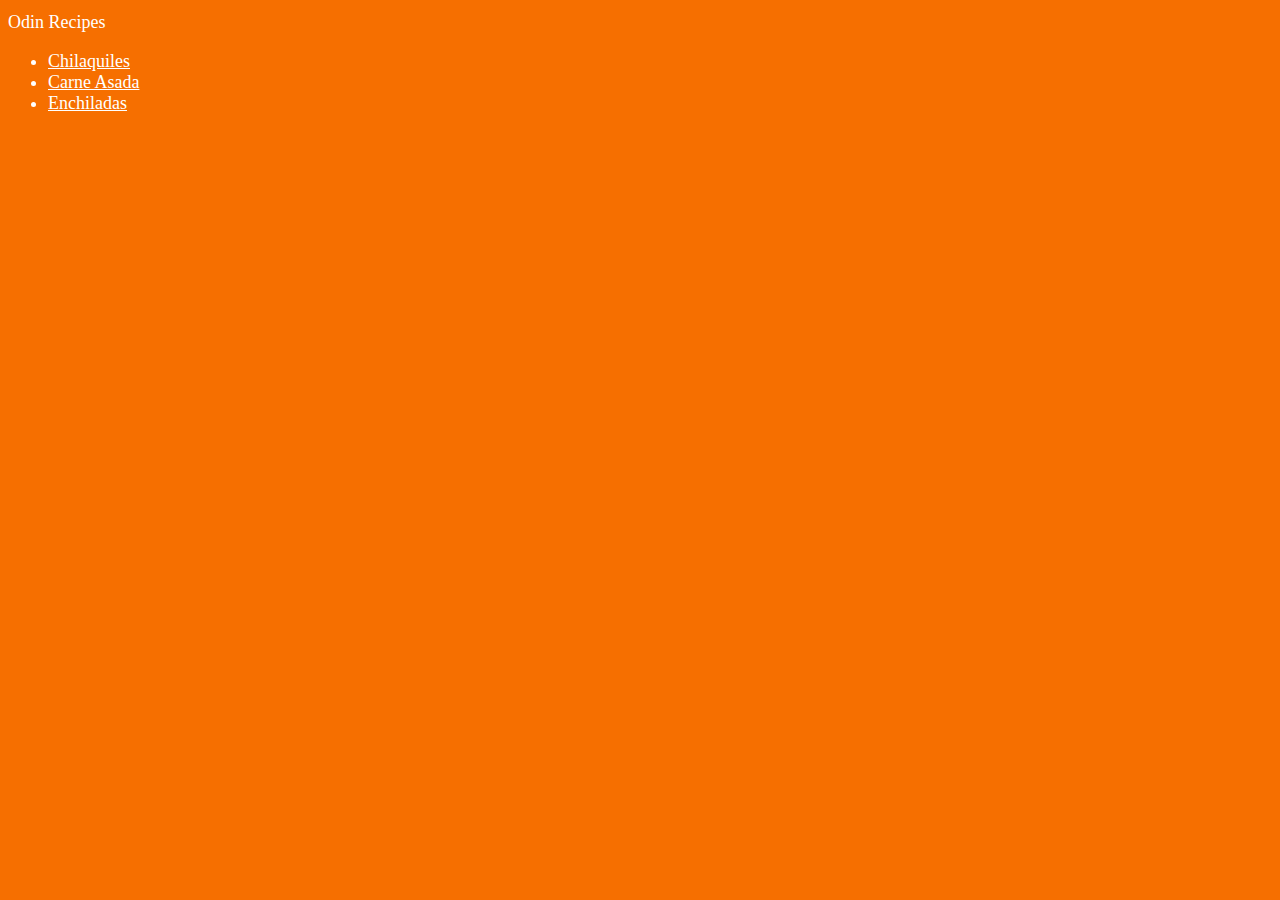
<file: index.html>
<!DOCTYPE html>
<html lang="en">
<head>
    <meta charset="UTF-8">
    <meta http-equiv="X-UA-Compatible" content="IE=edge">
    <meta name="viewport" content="width=device-width, initial-scale=1.0">
    <link rel="stylesheet" href="styles.css">
    <title>Recipe homepage</title>
</head>
<body>
    <h1>Odin Recipes</h1>

        <ul>

            <li><a href="recipes/chilaquiles.html">Chilaquiles</a></li>

            <li><a href="recipes/carne_asada.html">Carne Asada</a></li>

            <li><a href="recipes/enchiladas.html">Enchiladas</a></li>

        </ul>
</body>
</html>
</file>
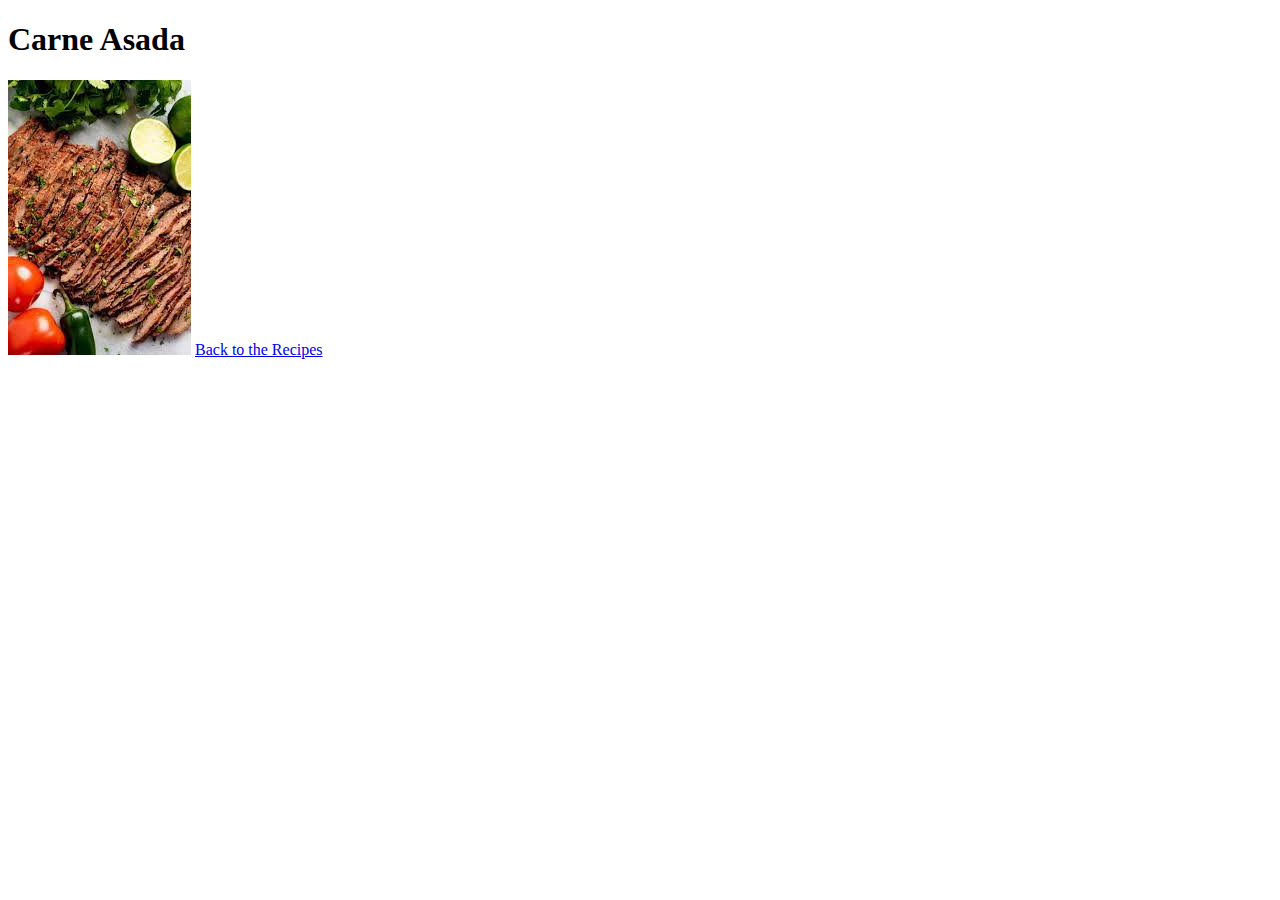
<file: recipes/carne_asada.html>
<!DOCTYPE html>
<html lang="en">
<head>
    <meta charset="UTF-8">
    <meta http-equiv="X-UA-Compatible" content="IE=edge">
    <meta name="viewport" content="width=device-width, initial-scale=1.0">
    <title>Carne Asada</title>
</head>
<body>
    <h1>Carne Asada</h1>
    
    <img src="../images/carne_asada.jpg">

    <!-- keep this link at the bottom-->
    <a href="../index.html">Back to the Recipes</a>
</body>
</html>
</file>
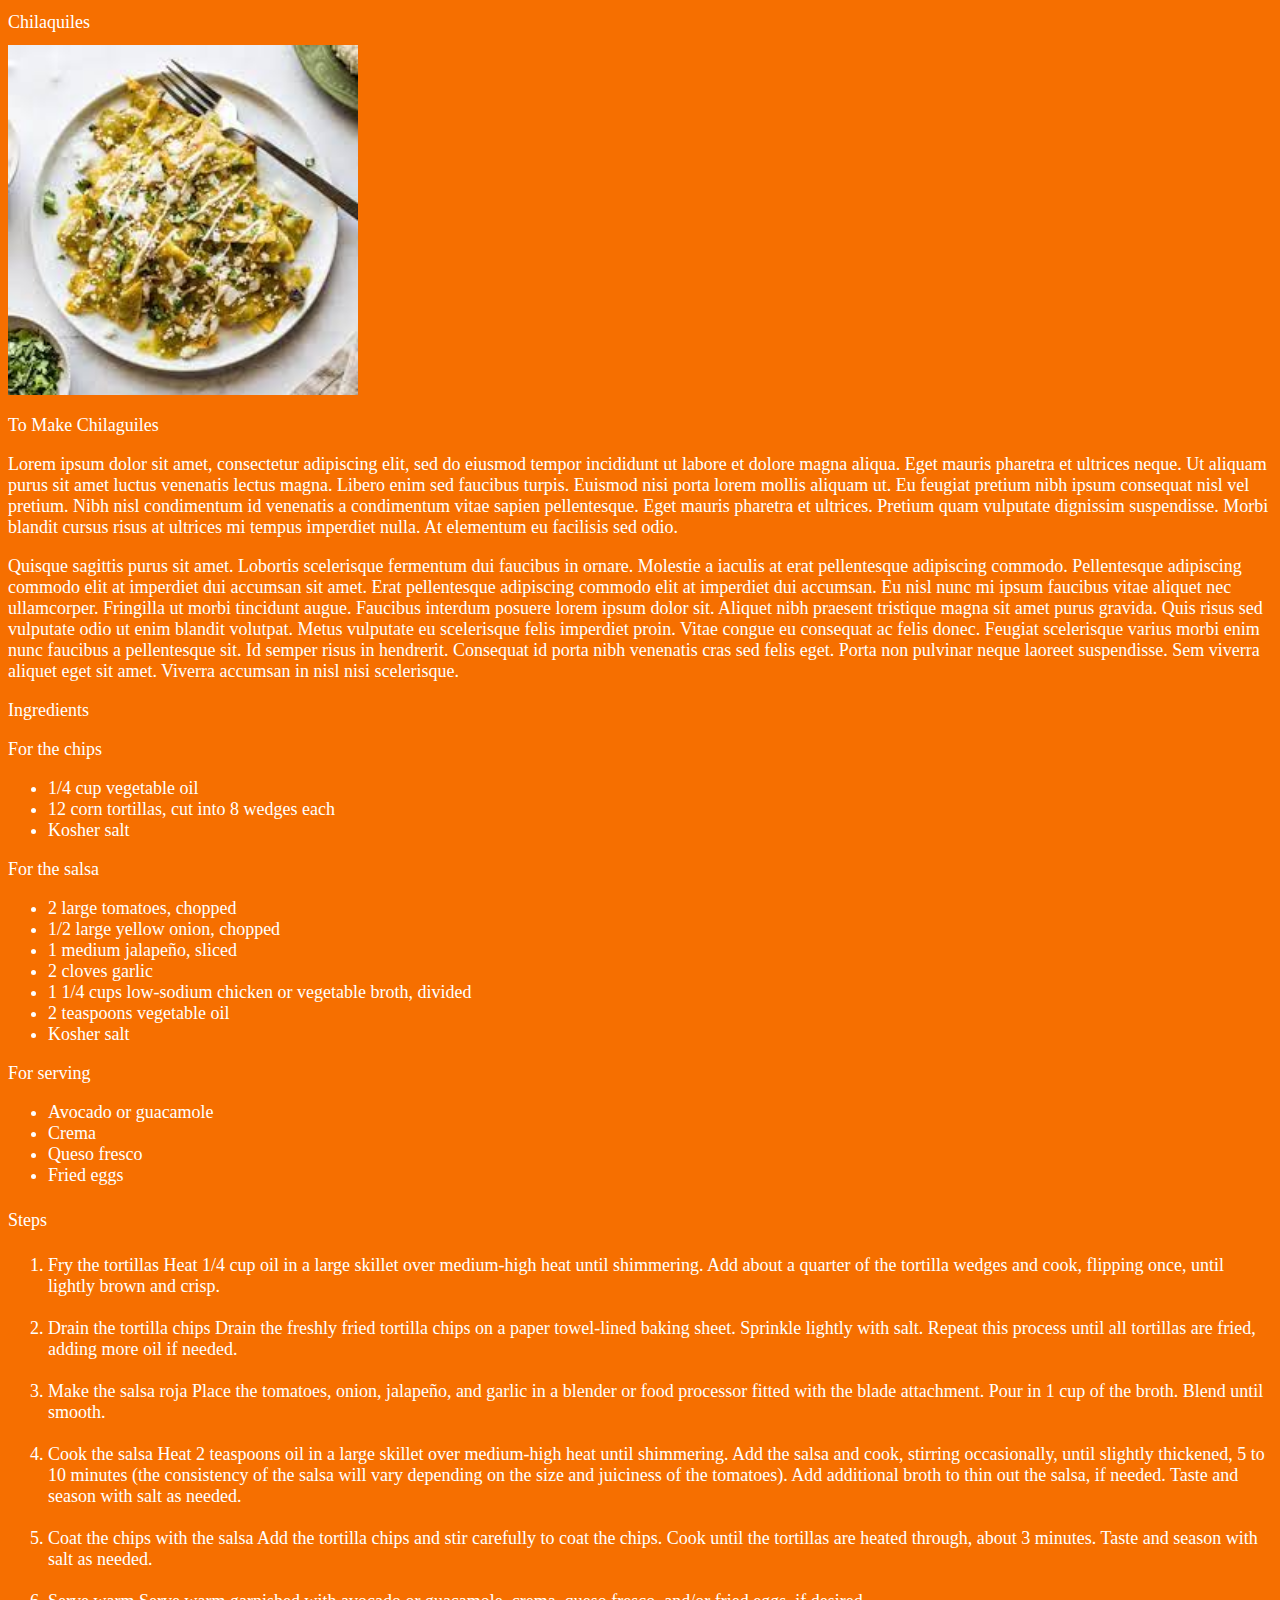
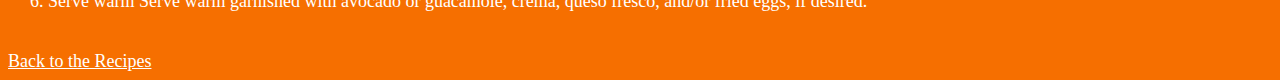
<file: recipes/chilaquiles.html>
<!DOCTYPE html>
<html lang="en">
<head>
    <meta charset="UTF-8">
    <meta http-equiv="X-UA-Compatible" content="IE=edge">
    <meta name="viewport" content="width=device-width, initial-scale=1.0">
    <link rel="stylesheet" href="../styles.css">
    <title>Chilaquiles</title>
</head>
<body>

    <h1><strong>Chilaquiles</strong></h1>

        <img src="../images/chilaquiles.jpg">

    <h2>To Make Chilaguiles</h2>

        <p>
        Lorem ipsum dolor sit amet, consectetur adipiscing elit, sed do eiusmod tempor incididunt ut labore et dolore magna aliqua. Eget mauris pharetra et ultrices neque. Ut aliquam purus sit amet luctus venenatis lectus magna. Libero enim sed faucibus turpis. Euismod nisi porta lorem mollis aliquam ut. Eu feugiat pretium nibh ipsum consequat nisl vel pretium. Nibh nisl condimentum id venenatis a condimentum vitae sapien pellentesque. Eget mauris pharetra et ultrices. Pretium quam vulputate dignissim suspendisse. Morbi blandit cursus risus at ultrices mi tempus imperdiet nulla. At elementum eu facilisis sed odio.
        </p>

        <p>
        Quisque sagittis purus sit amet. Lobortis scelerisque fermentum dui faucibus in ornare. Molestie a iaculis at erat pellentesque adipiscing commodo. Pellentesque adipiscing commodo elit at imperdiet dui accumsan sit amet. Erat pellentesque adipiscing commodo elit at imperdiet dui accumsan. Eu nisl nunc mi ipsum faucibus vitae aliquet nec ullamcorper. Fringilla ut morbi tincidunt augue. Faucibus interdum posuere lorem ipsum dolor sit. Aliquet nibh praesent tristique magna sit amet purus gravida. Quis risus sed vulputate odio ut enim blandit volutpat. Metus vulputate eu scelerisque felis imperdiet proin. Vitae congue eu consequat ac felis donec. Feugiat scelerisque varius morbi enim nunc faucibus a pellentesque sit. Id semper risus in hendrerit. Consequat id porta nibh venenatis cras sed felis eget. Porta non pulvinar neque laoreet suspendisse. Sem viverra aliquet eget sit amet. Viverra accumsan in nisl nisi scelerisque.
        </p>
    
    <h3>Ingredients</h3>

        <p>For the chips</p>

            <ul>
            
                <li>1/4 cup vegetable oil</li>

                <li>12 corn tortillas, cut into 8 wedges each</li>

                <li>Kosher salt</li>

            </ul>

        <p>For the salsa</p>    

            <ul>

                <li>2 large tomatoes, chopped</li>

                <li>1/2 large yellow onion, chopped</li>

                <li>1 medium jalapeño, sliced</li>

                <li>2 cloves garlic</li>

                <li>1 1/4 cups low-sodium chicken or vegetable broth, divided</li>

                <li>2 teaspoons vegetable oil</li>

                <li>Kosher salt</li>

            </ul>

        <p>For serving</p>
            
            <ul>

                <li>Avocado or guacamole</li>

                <li>Crema</li>

                <li>Queso fresco</li>

                <li>Fried eggs</li>

            </ul>

    <h4>Steps</h4>

        <ol>

            <li><strong>Fry the tortillas</strong> Heat 1/4 cup oil in a large skillet over medium-high heat until shimmering. Add about a quarter of the tortilla wedges and cook, flipping once, until lightly brown and crisp.</li>
            <br>
            <li><strong>Drain the tortilla chips</strong> Drain the freshly fried tortilla chips on a paper towel-lined baking sheet. Sprinkle lightly with salt. Repeat this process until all tortillas are fried, adding more oil if needed.</li>
            <br>
            <li><strong>Make the salsa roja</strong> Place the tomatoes, onion, jalapeño, and garlic in a blender or food processor fitted with the blade attachment. Pour in 1 cup of the broth. Blend until smooth.</li>
            <br>
            <li><strong>Cook the salsa</strong> Heat 2 teaspoons oil in a large skillet over medium-high heat until shimmering. Add the salsa and cook, stirring occasionally, until slightly thickened, 5 to 10 minutes (the consistency of the salsa will vary depending on the size and juiciness of the tomatoes). Add additional broth to thin out the salsa, if needed. Taste and season with salt as needed.</li>
            <br>
            <li><strong>Coat the chips with the salsa</strong> Add the tortilla chips and stir carefully to coat the chips. Cook until the tortillas are heated through, about 3 minutes. Taste and season with salt as needed.</li>
            <br>    
            <li><strong>Serve warm</strong> Serve warm garnished with avocado or guacamole, crema, queso fresco, and/or fried eggs, if desired.</li>

        </ol>

    <br>
    <a href="../index.html">Back to the Recipes</a>

</body>
</html>
</file>
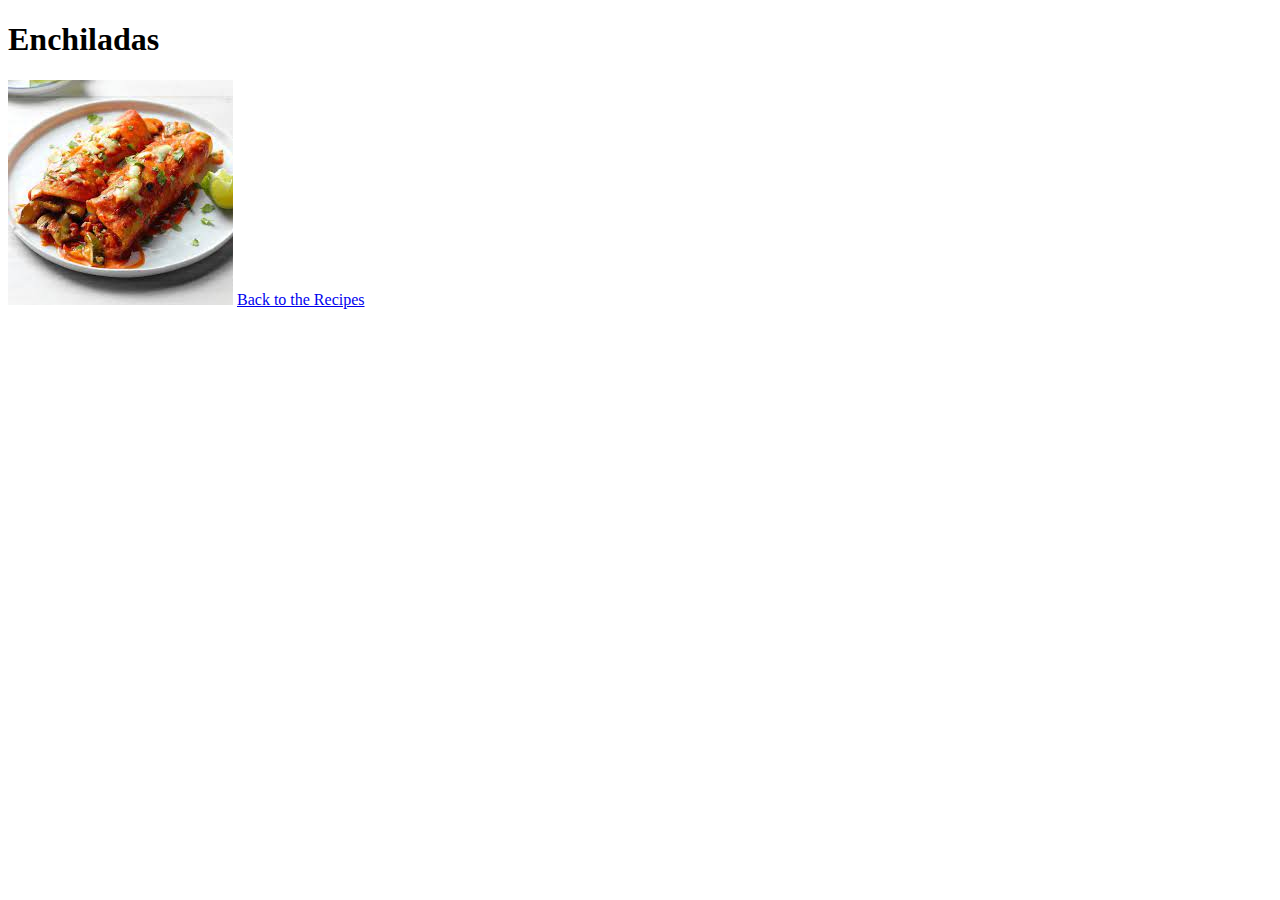
<file: recipes/enchiladas.html>
<!DOCTYPE html>
<html lang="en">
<head>
    <meta charset="UTF-8">
    <meta http-equiv="X-UA-Compatible" content="IE=edge">
    <meta name="viewport" content="width=device-width, initial-scale=1.0">
    <title>Enchiladas</title>
</head>
<body>
    <h1>Enchiladas</h1>
    
    <img src="../images/enchiladas.jpg">

    <!-- keep this link at the bottom-->
    <a href="../index.html">Back to the Recipes</a>
</body>
</html>
</file>
<file: styles.css>
img {
    height: auto;
    width: 350px;
}

* {
    color: white;
    background-color: rgb(246, 111, 0);
    font-size: large;
    font-weight: 500;
    font-family: 'Times New Roman', Times, serif;
}
</file>
